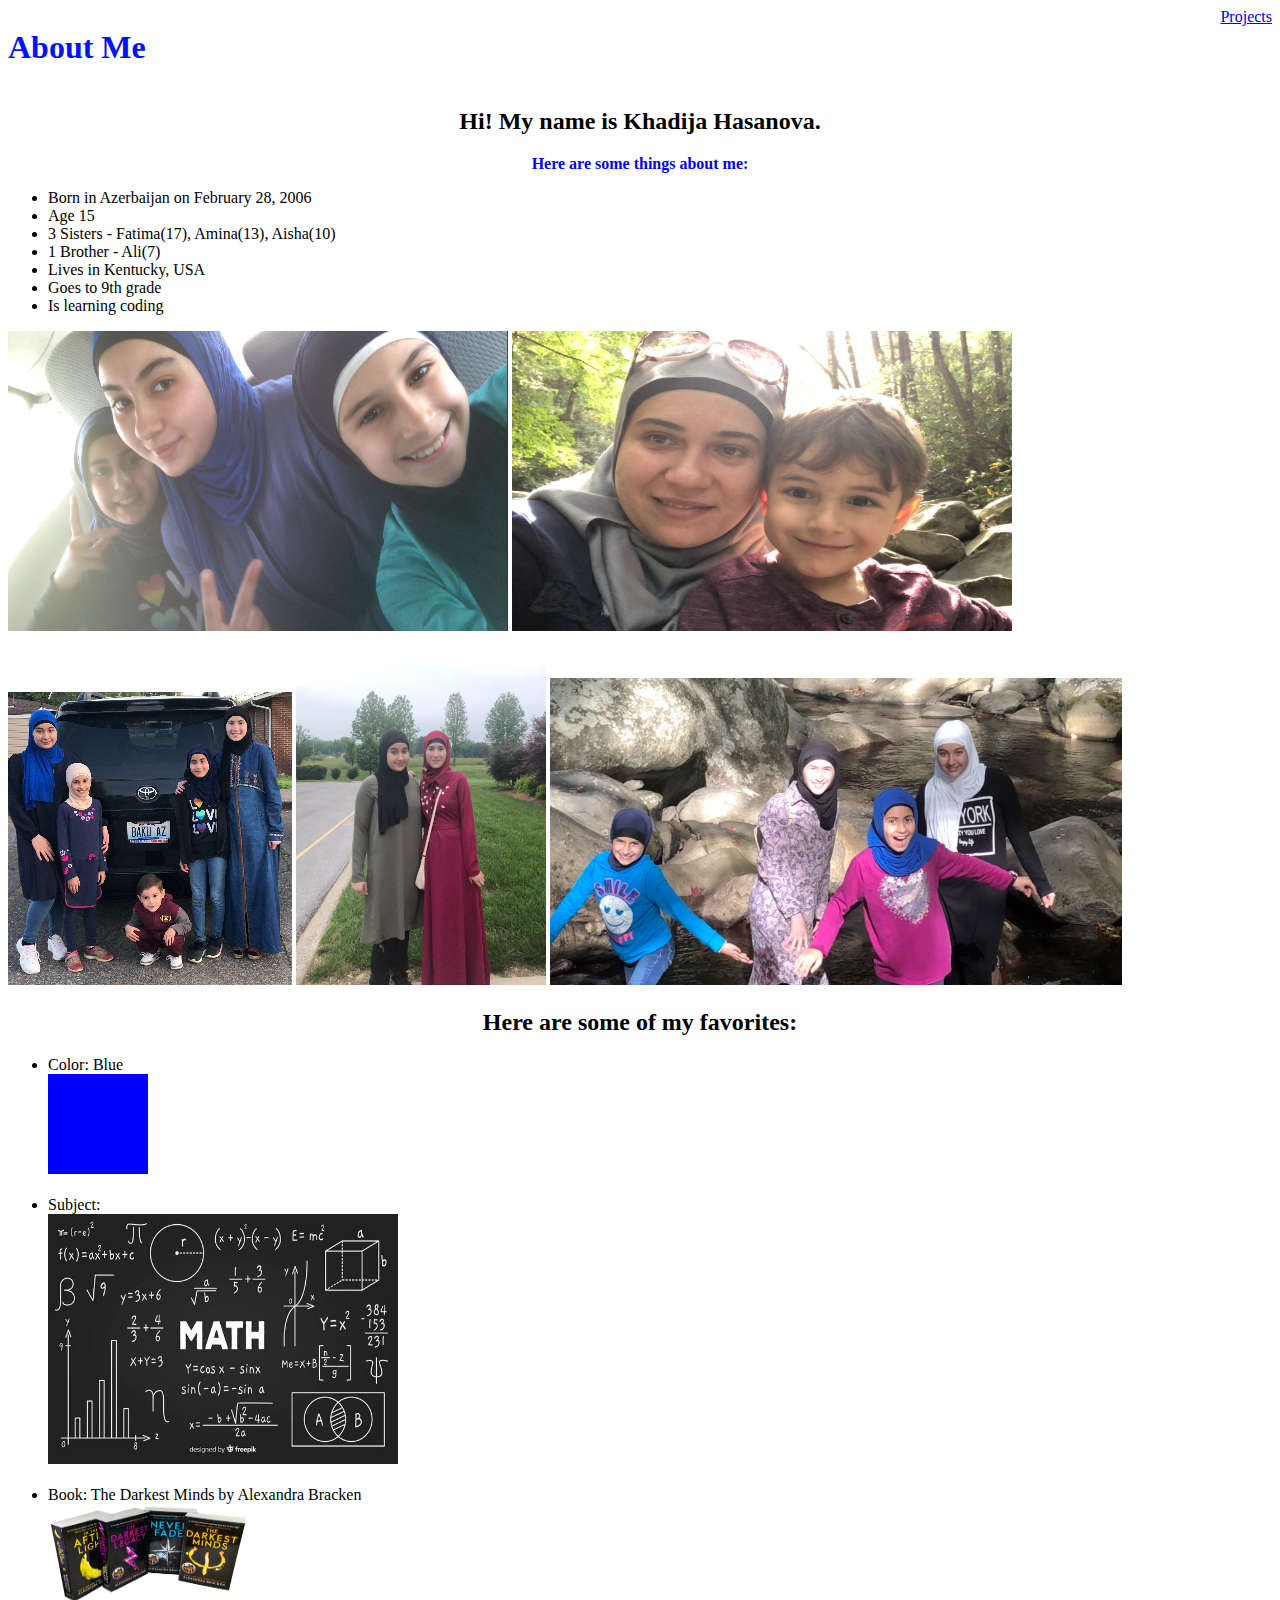
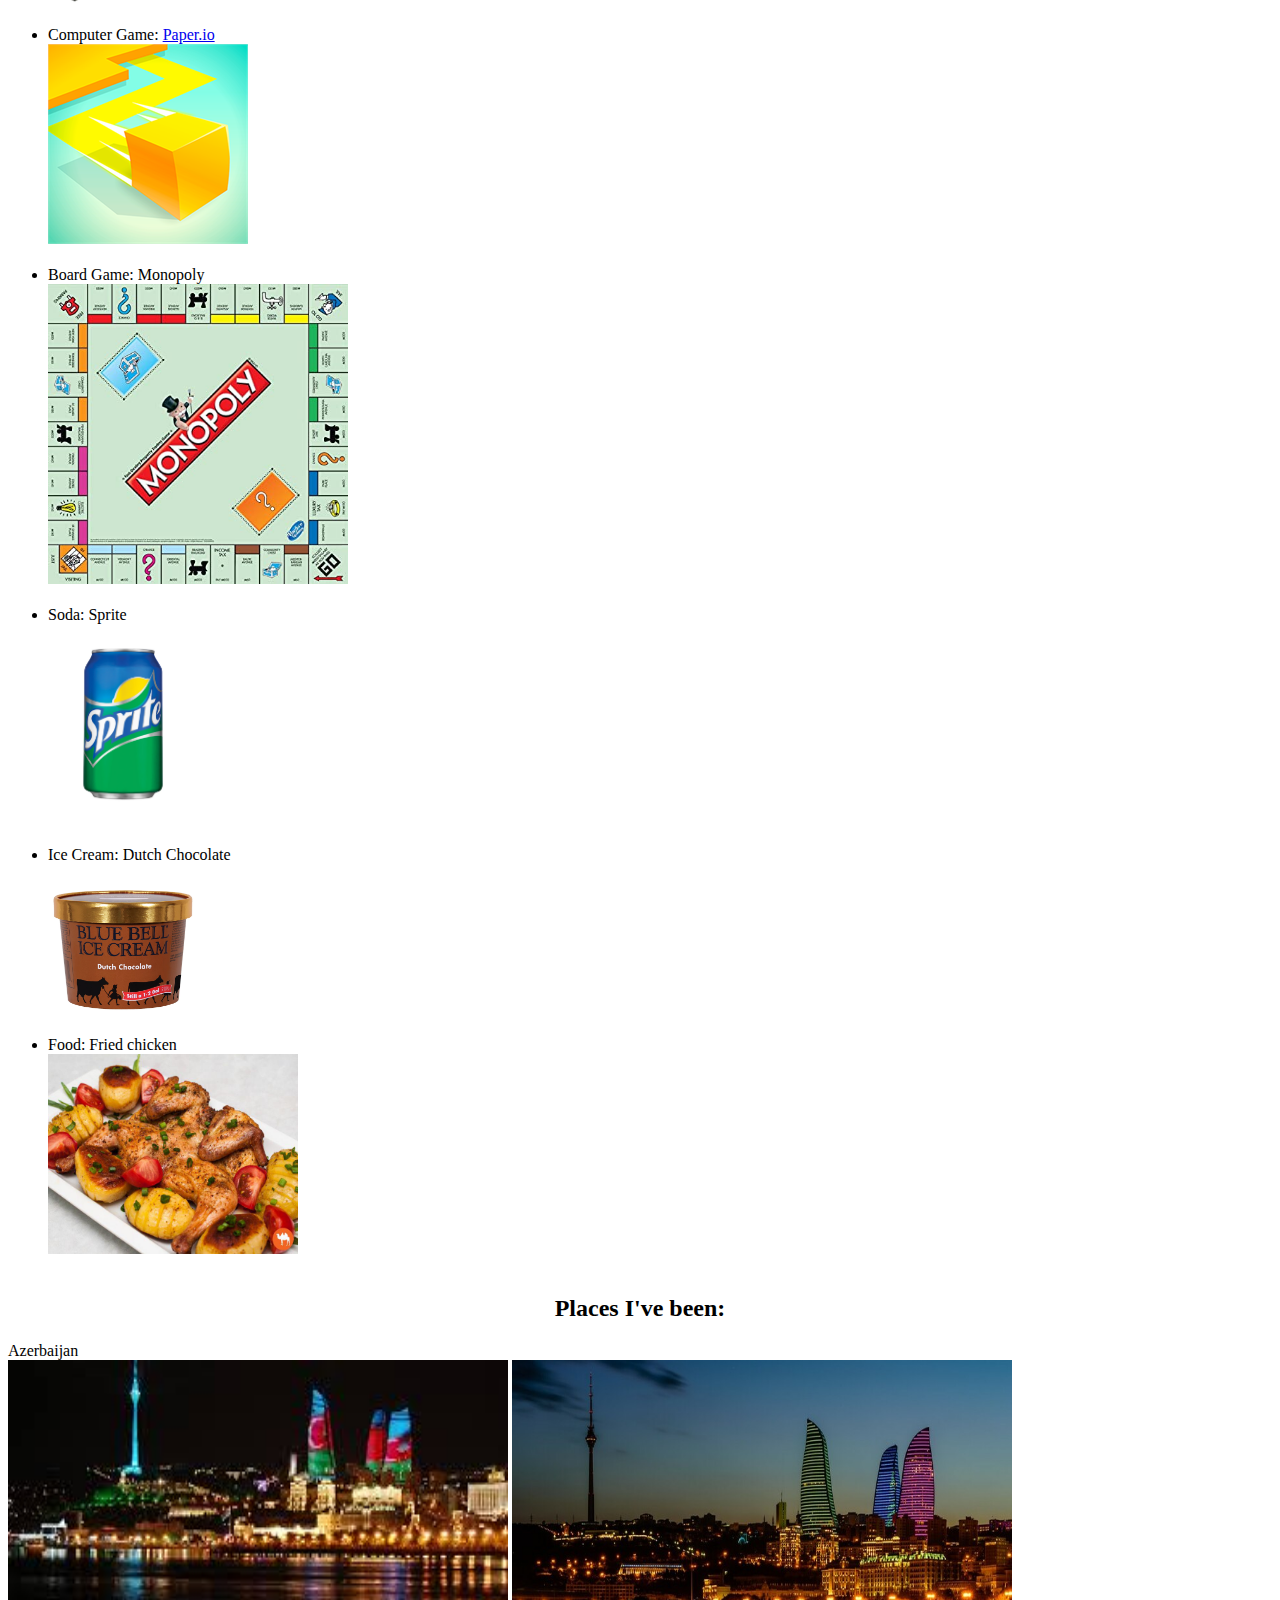
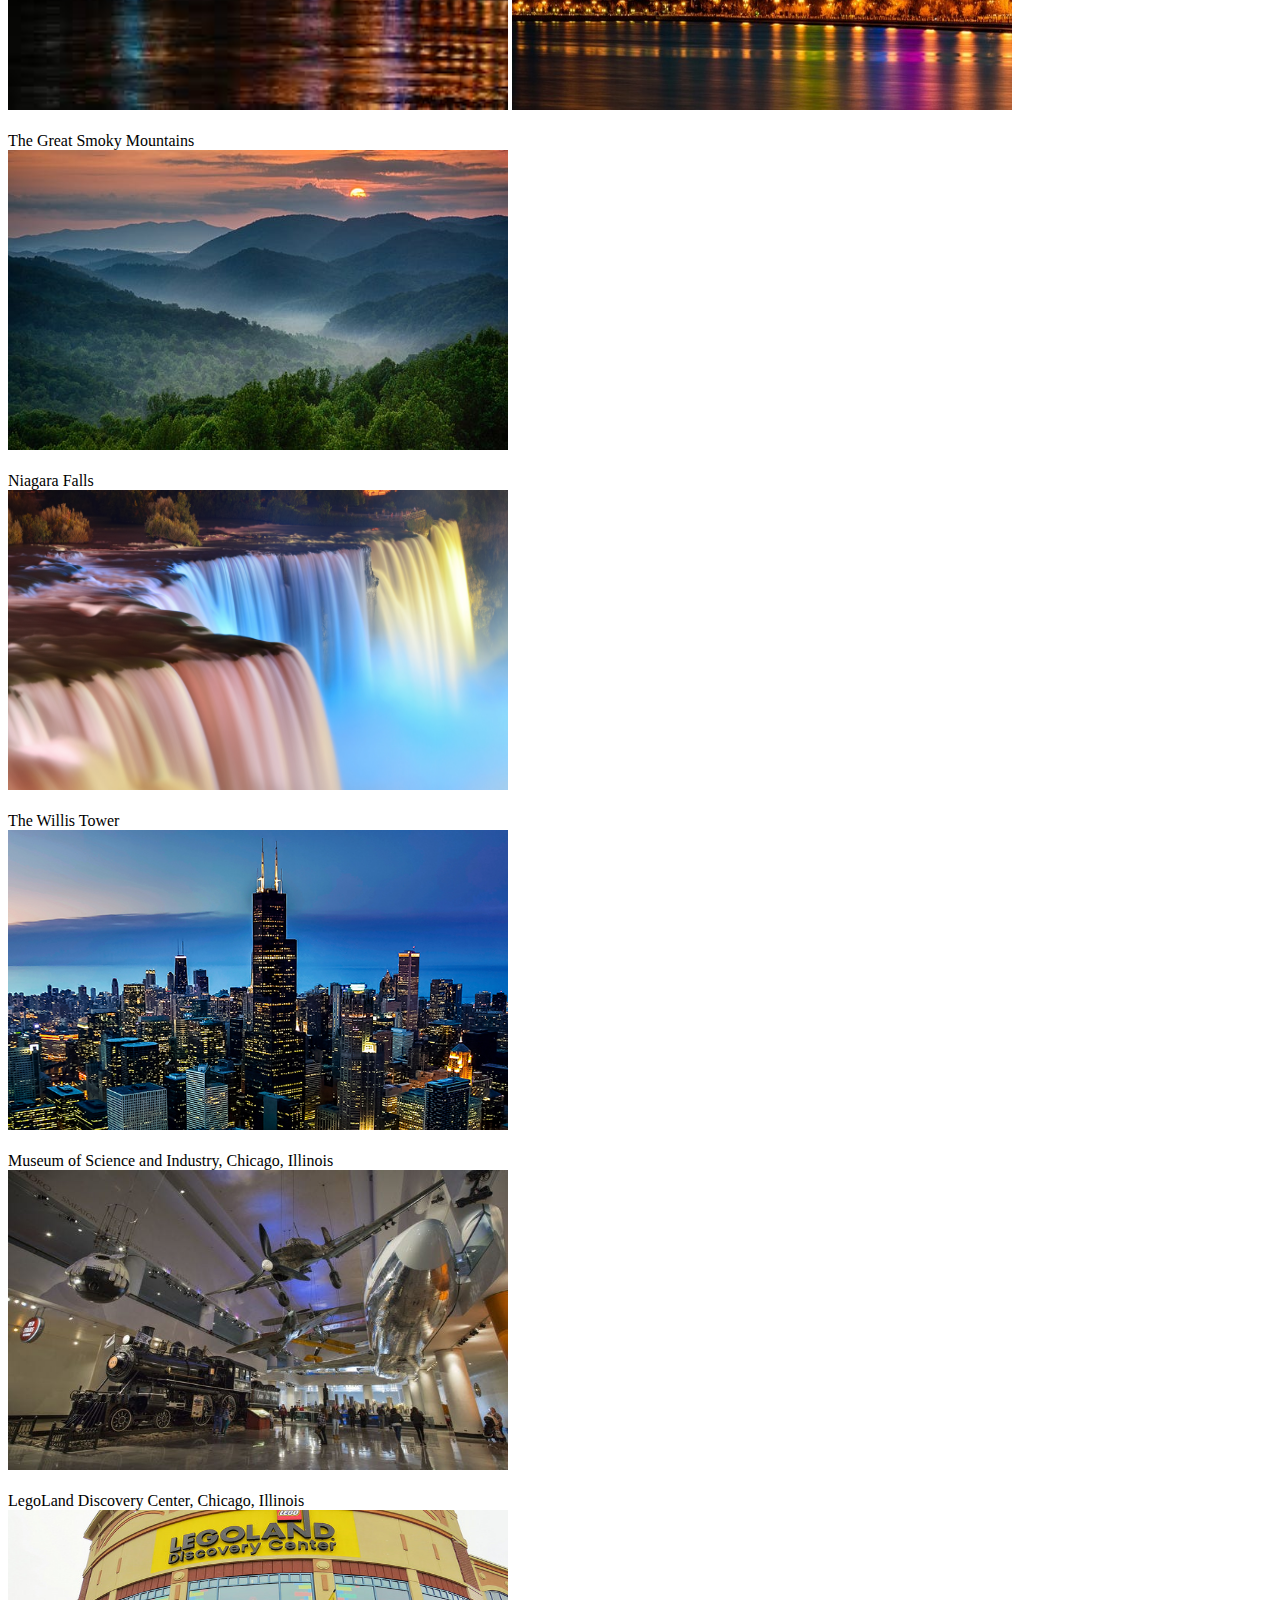
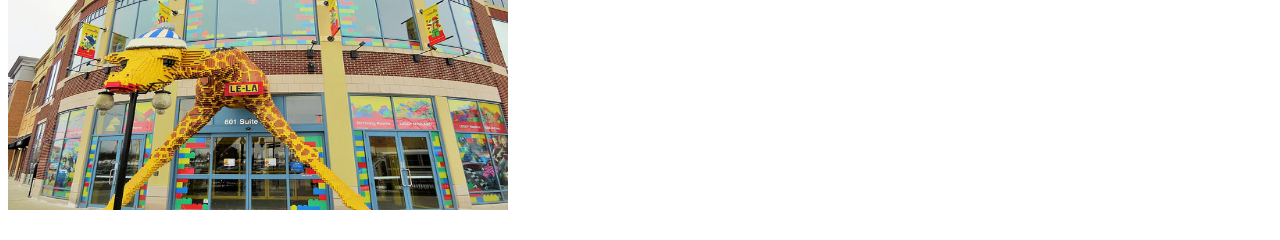
<file: aboutme.html>
<!DOCTYPE html>
<html>
    <head>
        <title> About Me </title>
        <link rel = "stylesheet" type = "text/css" href = "style.css" />
    </head>

    <body>
        <div class = "aboutme_header">
            <h1> About Me </h1>

            <div class = "link">
                <a target = "blank" href = "index.html"> Projects </a>
            </div>
        </div>

        <div class = "description">
            <h2> Hi! My name is Khadija Hasanova.</h2>
            <p id = "p1"> Here are some things about me: </p>
        
            <ul>
                <li> Born in Azerbaijan on February 28, 2006 </li>
                <li> Age 15 </li>
                <li> 3 Sisters - Fatima(17), Amina(13), Aisha(10) </li>
                <li> 1 Brother - Ali(7) </li>
                <li> Lives in Kentucky, USA </li>
                <li> Goes to 9th grade </li>
                <li> Is learning coding </li>
            </ul>
        </div>

        <img width = 500 height = 300 src = "images/pic1.png" />
        <img width = 500 height = 300 src = "images/pic5.png" />
        <br/>
        <img src = "images/pic2.png" />
        <img width = 250 height = 350 src = "images/pic3.png" />
        <img src = "images/pic4.png" />
        

        <h2> Here are some of my favorites: </h2>
        <ul>
            <li> Color: Blue </li>
            <img width = 100 height = 100 src = "images/color.png" />
            <br></br>

            <li> Subject: </li>
            <img width = 350 height = 250 src = "images/subject.png" />
            <br></br>

            <li> Book: The Darkest Minds by Alexandra Bracken </li>
            <img width = 200 height = 100 src = "images/books.png" />
            <br></br>

            <li> Computer Game: <a target = "blank" href = "https://paper-io.com/" > Paper.io </a>  </li>
            <img src = "images/paperio.png" />
            <br></br>            
            
            <li> Board Game: Monopoly </li>
            <img width = 300 height = 300 src = "images/boardgame.png" />
            <br></br>

            <li> Soda: Sprite </li>
            <img width = 150 height = 200 src = "images/sprite.png" />
            <br></br>

            <li> Ice Cream: Dutch Chocolate </li>
            <img width = 150 height = 150 src = "images/icecream.png" />
            <br></br>

            <li> Food: Fried chicken </li>
            <img width = 250 height = 200 src = "images/food.png" />
            <br></br>
        </ul>

        <h2> Places I've been: </h2>
        <li> Azerbaijan </li>
        <img width = 500 height = 350 src = "images/baku1.png" />
        <img width = 500 height = 350 src = "images/baku2.png" />
        <br></br>

        <li> The Great Smoky Mountains </li>
        <img width = 500 height = 300 src = "images/smoky.png" />
        <br></br>

        <li> Niagara Falls </li>
        <img width = 500 height = 300 src = "images/niagara.png" />
        <br></br>

        <li> The Willis Tower </li>
        <img width = 500 height = 300 src = "images/willistower.png" />
        <br></br>

        <li> Museum of Science and Industry, Chicago, Illinois </li>
        <img width = 500 height = 300 src = "images/museum.png" />
        <br></br>

        <li> LegoLand Discovery Center, Chicago, Illinois </li>
        <img width = 500 height = 300 src = "images/legoland.png" />
        <br></br>
    </body>
</html>
</file>
<file: style.css>
h1{
    color: rgb(0, 17, 255)
}

/*
*{
    border: 2px solid green
}
*/

p,h2{
    text-align: center;
}

.header{
    background-color: cadetblue;
    display: flex;
    justify-content: space-between;
}

.grid{
    display: flex;
    justify-content: space-evenly;
    flex-wrap: wrap;
}

.footer{
    display:flex;
    justify-content: flex-end;
}

.site-description{
    display: flex;
    justify-content: first baseline;
    flex-direction: column;
}

.aboutme_header{
    display: flex;
    justify-content: space-between;
}

#p1{
    font-weight: bold;
    color: blue;
}
</file>
